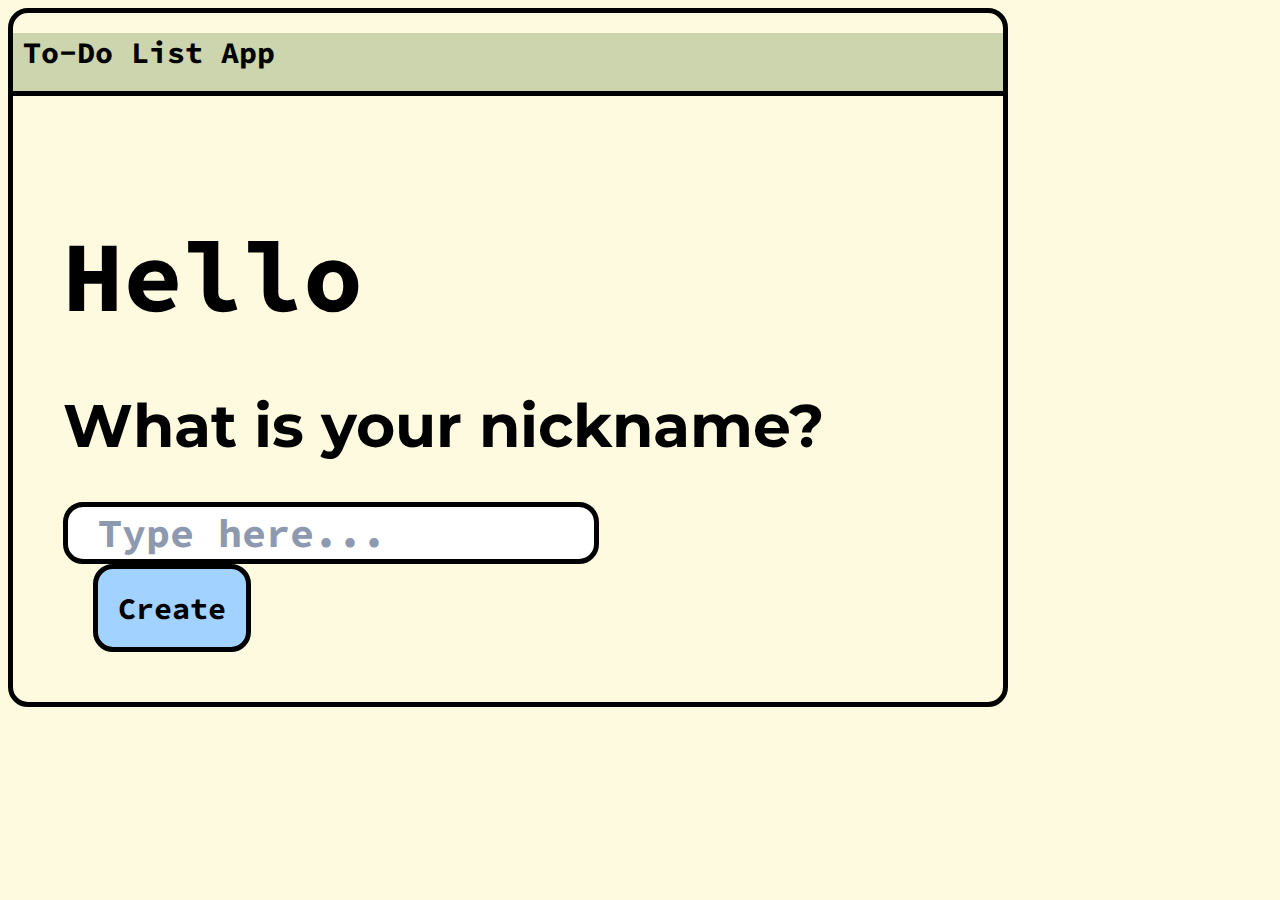
<file: index.html>
<!--
    To-Do List App by Elaine O. Suganob
-->

<!DOCTYPE html>
<html lang="en">
<head>
    <meta charset="UTF-8">
    <meta http-equiv="X-UA-Compatible" content="IE=edge">
    <meta name="viewport" content="width=device-width, initial-scale=1.0">

    <!-- Google Fonts -->
    <link rel="preconnect" href="https://fonts.googleapis.com">
<link rel="preconnect" href="https://fonts.gstatic.com" crossorigin>
<link href="https://fonts.googleapis.com/css2?family=Montserrat:wght@400;700&family=Source+Code+Pro:wght@400;700&display=swap" rel="stylesheet">

    <!-- Bootstrap CSS -->
    <link href="https://cdn.jsdelivr.net/npm/bootstrap@5.3.0-alpha2/dist/css/bootstrap.min.css" rel="stylesheet" integrity="sha384-aFq/bzH65dt+w6FI2ooMVUpc+21e0SRygnTpmBvdBgSdnuTN7QbdgL+OapgHtvPp" crossorigin="anonymous">

    <!-- Local CSS File -->
    <link rel="stylesheet" href="style.css">

    <title>To-Do List</title>
</head>
<body onload="landing()">
    <div class="container-fluid d-flex align-items-center justify-content-center vh-100">
        <div class="container">
            <div class="card">
                <div class="card-header">
                    <h1>To-Do List App</h1>
                </div>
                <div class="card-body landing-card">
                    <h1 class="text-start heading"></h1>
                    <h1 class="text-start subheading">What is your nickname?</h1>
                    <form class="input-group mt-5" id="userForm">
                        <input type="text" class="form-control shadow-none" id="nameField" placeholder="Type here...">
                        <div class="input-group-append">
                          <button class="btn btn-outline-secondary" id="createBtn">Create</button>
                        </div>
                    </form>
                </div>
            </div>
        </div>
    </div>
    
    <!-- Local JS File -->
    <script src="app.js"></script>
    
</body>
</html>
</file>
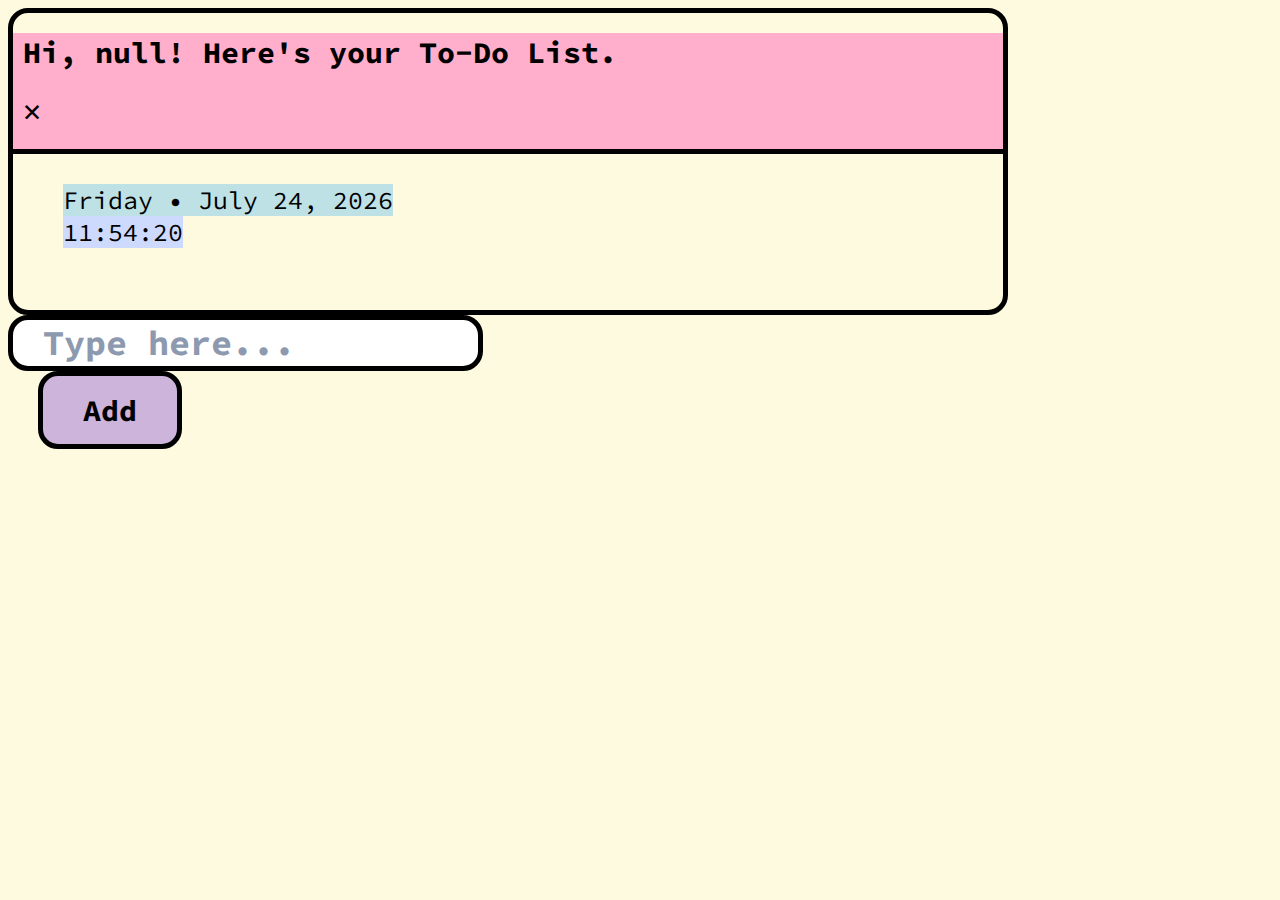
<file: todo.html>
<!DOCTYPE html>
<html lang="en">
<head>
    <meta charset="UTF-8">
    <meta http-equiv="X-UA-Compatible" content="IE=edge">
    <meta name="viewport" content="width=device-width, initial-scale=1.0">

    <!-- Google Fonts -->
    <link rel="preconnect" href="https://fonts.googleapis.com">
<link rel="preconnect" href="https://fonts.gstatic.com" crossorigin>
<link href="https://fonts.googleapis.com/css2?family=Montserrat:wght@400;700&family=Source+Code+Pro:wght@400;700&display=swap" rel="stylesheet">

    <!-- Bootstrap CSS -->
    <link href="https://cdn.jsdelivr.net/npm/bootstrap@5.3.0-alpha2/dist/css/bootstrap.min.css" rel="stylesheet" integrity="sha384-aFq/bzH65dt+w6FI2ooMVUpc+21e0SRygnTpmBvdBgSdnuTN7QbdgL+OapgHtvPp" crossorigin="anonymous">

    <!-- Local CSS File -->
    <link rel="stylesheet" href="style.css">
    
    <title>To-Do List</title>
</head>
<body onload="createList(); getDateToday(); getCurrentTime()">
    <div class="container-fluid d-flex align-items-center justify-content-center vh-100">
        <div class="container">
            <div class="card">
                <div class="card-header" id="todoHeader">
                    <div class="row">
                        <div class="col-lg-11">
                            <h1 id="todoUser"></h1>
                        </div>
                        <div class="col-lg-1">
                            <a href="./index.html"><h1>&#10005</h1></a>
                        </div>
                    </div>
                    <!-- exit and minimize tab -->
                </div>
                <div class="card-body todo-card">
                    <div class="container-fluid">
                        <div class="row">
                            <div class="col-lg-9">
                                <span id="currentDate"></span>
                            </div>
                            <div class="col-lg-3">
                                <span id="currentTime"></span>
                            </div>
                        </div>
                    </div>
                    <div class="container mt-4">
                        <ul class="list-group list-group-flush ml-3 mr-4 overflow-auto" id="taskList"></ul>
                    </div>
                </div>
            </div>
            <form class="input-group mt-5 w-75 container d-flex justify-content-start" id="taskForm">
                <input type="text" class="form-control shadow-none" id="taskField" placeholder="Type here...">
                <div class="input-group-append">
                  <button class="btn btn-outline-secondary" id="addBtn">Add</button>
                </div>
            </form>
        </div>
    </div>

    <!-- Local JS File -->
    <script src="app.js"></script>
</body>
</html>
</file>
<file: style.css>
* {
    font-family: 'Source Code Pro', monospace;
}

body {
    background-color: #FEFAE0;
}

@media (min-width: 1200px) {
    .container{
        max-width: 1000px;
    }
}

/* span{
    animation: blinker 1s linear infinite;
} */
  
@keyframes blinker{
    50% {
      opacity: 0;
    }
}

a {
    text-decoration: none;
}

.card {
    border-radius: 20px;
    border: 5px solid black;
    overflow: hidden;
}

.todo-card {
    padding: 30px 50px;
}

.landing-card {
    padding: 50px;
}

.card-header h1 {
    font-size: 30px;
    padding-left: 10px;
    color: #000;
    font-weight: bold;
}

.card-header {
    background-color: #CCD5AE;
    border-bottom: 5px solid black;
}

#todoHeader {
    background-color: #ffafcc;
}

.heading {
    font-size: 100px;
    font-weight: bold;
    color: #000;
}

.subheading {
    font-family: 'Montserrat', monospace;
    font-size: 60px;
    color: #000;
    margin-top: -1rem;
}

.form-control::placeholder {
    color: #8d99ae;
}

#currentDate, #currentTime {
    font-size: 25px;
}

.list-group{
    max-height: 250px;
    overflow: scroll;
    -webkit-overflow-scrolling: touch;
}

.list-group-item {
    font-size: 20px;
    display: block;
    padding-left: 1.5em;
    text-indent: -1.4em;
}

.checkbox {
    height: 20px;
    width: 20px;
    border: 3px solid #000 !important;
    vertical-align: bottom;
    position: relative;
    top: -5px;
}

/* .checkbox:checked {
    background-color: #F08080 !important;
    border: 3px solid #000;
} */

/* .checkbox:focus {
    box-shadow: none !important;
} */

#currentDate {
    background-color: #bee1e6;
}

#currentTime {
    background-color: #cddafd;
}

#nameField, #createBtn, #taskField, #addBtn {
    font-weight: bold;
    border-radius: 20px;
    border: 5px solid black;
}

#nameField {
    font-size: 40px;
    padding-left: 30px;
}

#createBtn {
    padding: 20px;
    margin-left: 30px;
    color: #000;
    font-size: 30px;
    background-color: #a2d2ff; 
}

#createBtn:hover, #addBtn:hover {
    background-color: #fff
}

#taskField {
    font-size: 35px;
    padding-left: 30px;
}

#addBtn {
    padding: 15px 40px 15px 40px;
    margin-left: 30px;
    font-size: 30px;
    color: #000;
    background-color: #cdb4db;
}
</file>
